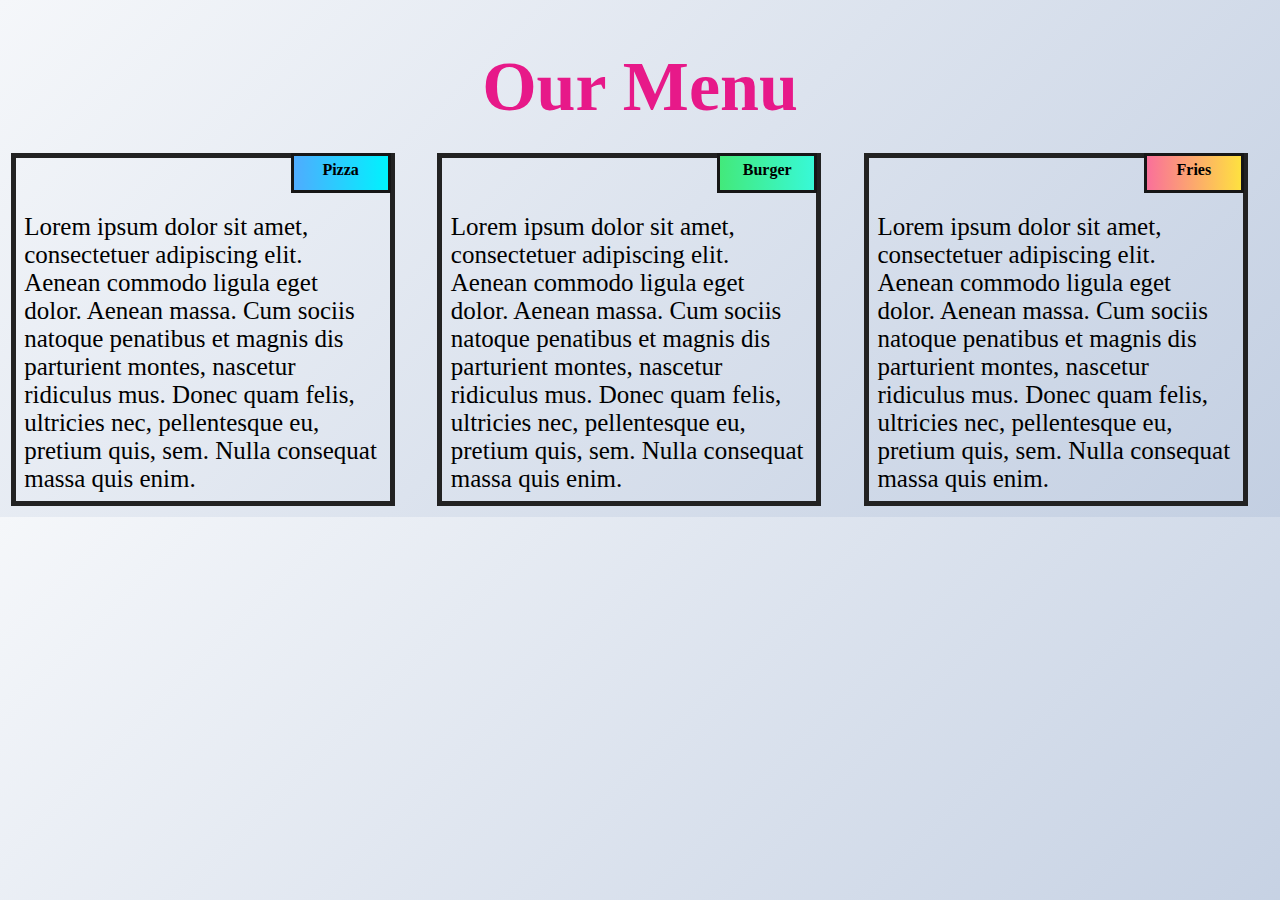
<file: module-2 assignment/index.html>
<!DOCTYPE html>
<html>
<head>

<title>Responsive Layout</title>
<meta name="viewport" content="width=device-width, initial-scale=1">
<link rel="stylesheet" type="text/css" href="style.css">

</head>
<body>
<h1>Our Menu</h1>



<div class="col-lg-4 col-md-6 col-sm-12">
  <div class="box">
    <p class="content-name menu-item1">Pizza</p>
    <p class="content">Lorem ipsum dolor sit amet, consectetuer adipiscing elit. Aenean commodo ligula eget dolor. Aenean massa. Cum sociis natoque penatibus et magnis dis parturient montes, nascetur ridiculus mus. Donec quam felis, ultricies nec, pellentesque eu, pretium quis, sem. Nulla consequat massa quis enim.</p>
  </div>
</div>

<div class="col-lg-4 col-md-6 col-sm-12">
  <div class="box">
     <p class="content-name menu-item2">Burger</p>
     <p class="content">Lorem ipsum dolor sit amet, consectetuer adipiscing elit. Aenean commodo ligula eget dolor. Aenean massa. Cum sociis natoque penatibus et magnis dis parturient montes, nascetur ridiculus mus. Donec quam felis, ultricies nec, pellentesque eu, pretium quis, sem. Nulla consequat massa quis enim.</p>
  </div>
</div>

<div class="col-lg-4 col-md-12 col-sm-12">
  <div class="box">
    <p class="content-name menu-item3">Fries</p>
    <p class="content">Lorem ipsum dolor sit amet, consectetuer adipiscing elit. Aenean commodo ligula eget dolor. Aenean massa. Cum sociis natoque penatibus et magnis dis parturient montes, nascetur ridiculus mus. Donec quam felis, ultricies nec, pellentesque eu, pretium quis, sem. Nulla consequat massa quis enim.</p>
  </div>	
</div>

</body>
</html>
</file>
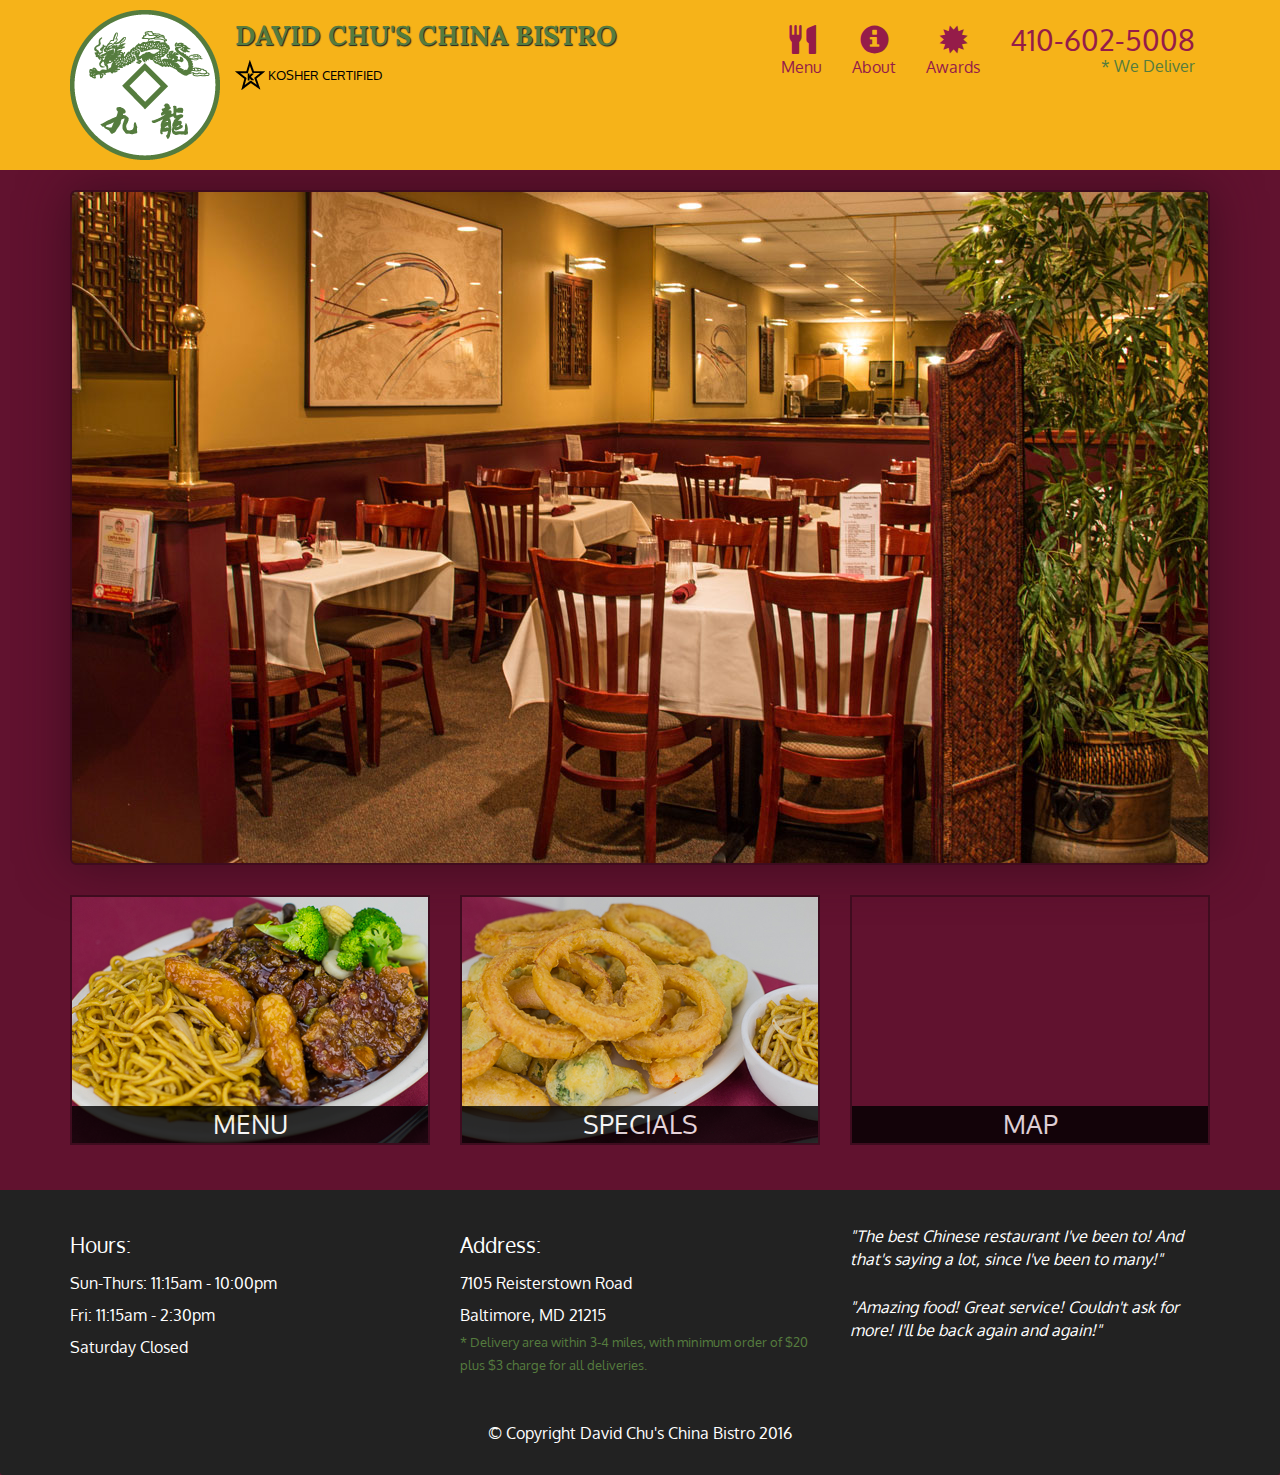
<file: Lecture63/after/index.html>
<!doctype html>
<html lang="en">
  <head>
    <meta charset="utf-8">
    <meta http-equiv="X-UA-Compatible" content="IE=edge">
    <meta name="viewport" content="width=device-width, initial-scale=1">
    <title>David Chu's China Bistro</title>
    <link rel="stylesheet" href="css/bootstrap.min.css">
    <link rel="stylesheet" href="css/styles.css">
    <link href='https://fonts.googleapis.com/css?family=Oxygen:400,300,700' rel='stylesheet' type='text/css'>
    <link href='https://fonts.googleapis.com/css?family=Lora' rel='stylesheet' type='text/css'>
  </head>
<body>
  <header>
    <nav id="header-nav" class="navbar navbar-default">
      <div class="container">
        <div class="navbar-header">
          <a href="index.html" class="pull-left visible-md visible-lg">
            <div id="logo-img"></div>
          </a>

          <div class="navbar-brand">
            <a href="index.html"><h1>David Chu's China Bistro</h1></a>
            <p>
              <img src="images/star-k-logo.png" alt="Kosher certification">
              <span>Kosher Certified</span>
            </p>
          </div>

          <button id="navbarToggle" type="button" class="navbar-toggle collapsed" data-toggle="collapse" data-target="#collapsable-nav" aria-expanded="false">
            <span class="sr-only">Toggle navigation</span>
            <span class="icon-bar"></span>
            <span class="icon-bar"></span>
            <span class="icon-bar"></span>
          </button>
        </div>
        
        <div id="collapsable-nav" class="collapse navbar-collapse">
           <ul id="nav-list" class="nav navbar-nav navbar-right">
            <li id="navHomeButton" class="visible-xs active">
              <a href="index.html">
                <span class="glyphicon glyphicon-home"></span> Home</a>
            </li>
            <li id="navMenuButton">
              <a href="#" onclick="$dc.loadMenuCategories();">
                <span class="glyphicon glyphicon-cutlery"></span><br class="hidden-xs"> Menu</a>
            </li>
            <li>
              <a href="#">
                <span class="glyphicon glyphicon-info-sign"></span><br class="hidden-xs"> About</a>
            </li>
            <li>
              <a href="#">
                <span class="glyphicon glyphicon-certificate"></span><br class="hidden-xs"> Awards</a>
            </li>
            <li id="phone" class="hidden-xs">
              <a href="tel:410-602-5008">
                <span>410-602-5008</span></a><div>* We Deliver</div>
            </li>
          </ul><!-- #nav-list -->
        </div><!-- .collapse .navbar-collapse -->
      </div><!-- .container -->
    </nav><!-- #header-nav -->
  </header>

  <div id="call-btn" class="visible-xs">
    <a class="btn" href="tel:410-602-5008">
    <span class="glyphicon glyphicon-earphone"></span>
    410-602-5008
    </a>
  </div>
  <div id="xs-deliver" class="text-center visible-xs">* We Deliver</div>

  <div id="main-content" class="container"></div>

  <footer class="panel-footer">
    <div class="container">
      <div class="row">
        <section id="hours" class="col-sm-4">
          <span>Hours:</span><br>
          Sun-Thurs: 11:15am - 10:00pm<br>
          Fri: 11:15am - 2:30pm<br>
          Saturday Closed
          <hr class="visible-xs">
        </section>
        <section id="address" class="col-sm-4">
          <span>Address:</span><br>
          7105 Reisterstown Road<br>
          Baltimore, MD 21215
          <p>* Delivery area within 3-4 miles, with minimum order of $20 plus $3 charge for all deliveries.</p>
          <hr class="visible-xs">
        </section>
        <section id="testimonials" class="col-sm-4">
          <p>"The best Chinese restaurant I've been to! And that's saying a lot, since I've been to many!"</p>
          <p>"Amazing food! Great service! Couldn't ask for more! I'll be back again and again!"</p>
        </section>
      </div>
      <div class="text-center">&copy; Copyright David Chu's China Bistro 2016</div>
    </div>
  </footer>

  <!-- jQuery (Bootstrap JS plugins depend on it) -->
  <script src="js/jquery-2.1.4.min.js"></script>
  <script src="js/bootstrap.min.js"></script>
  <script src="js/ajax-utils.js"></script>
  <script src="js/script.js"></script>
</body>
</html>
</file>
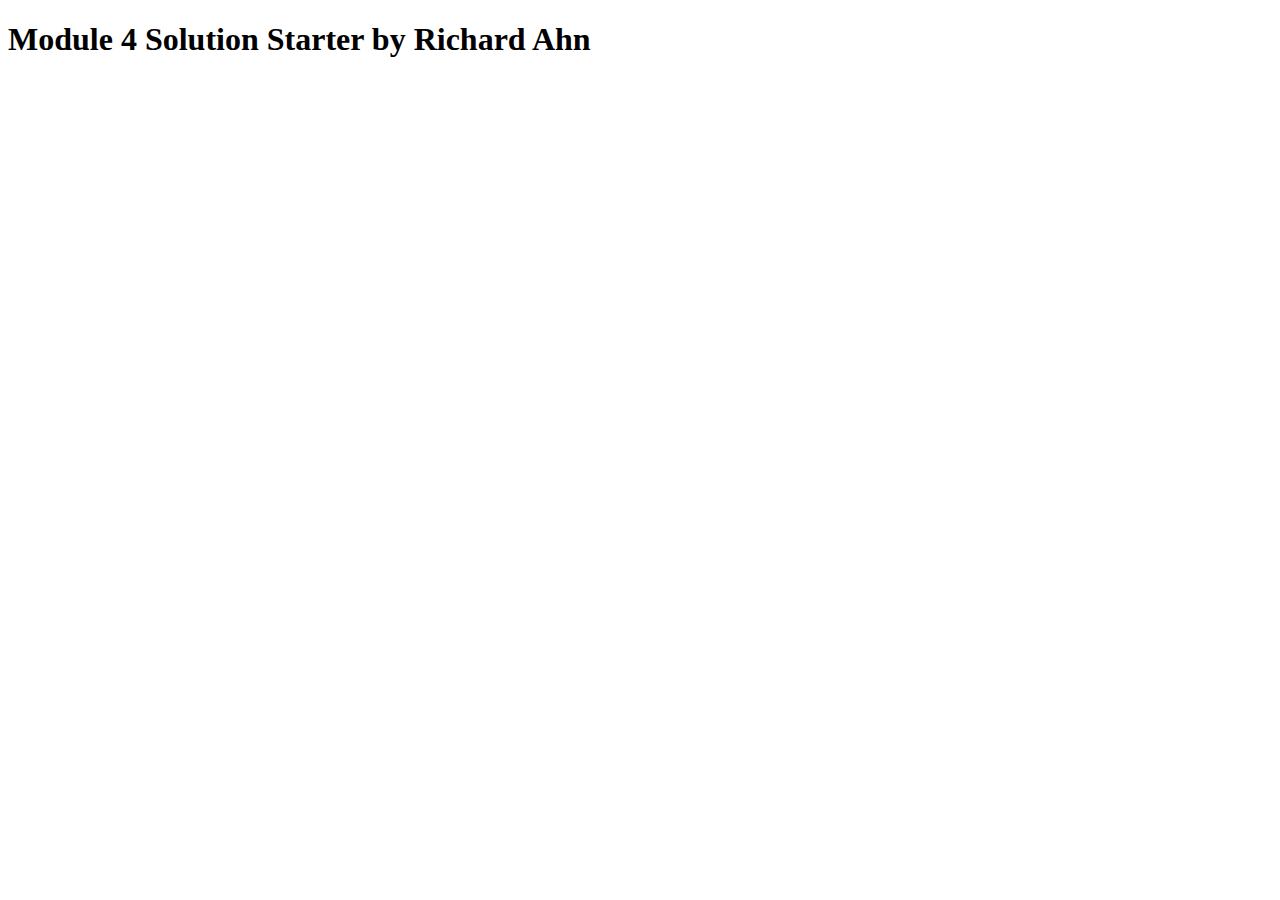
<file: module4/easier/index.html>
<!DOCTYPE html> 
<html>
<head>
  <meta charset="utf-8">
  <title>Module 4 Solution Starter</title>
  <script src="SpeakHello.js"></script>
  <script src="SpeakGoodBye.js"></script>
  <script src="script.js"></script>
</head>
<body>
  <h1>Module 4 Solution Starter by Richard Ahn</h1>
</body>
</html>
</file>
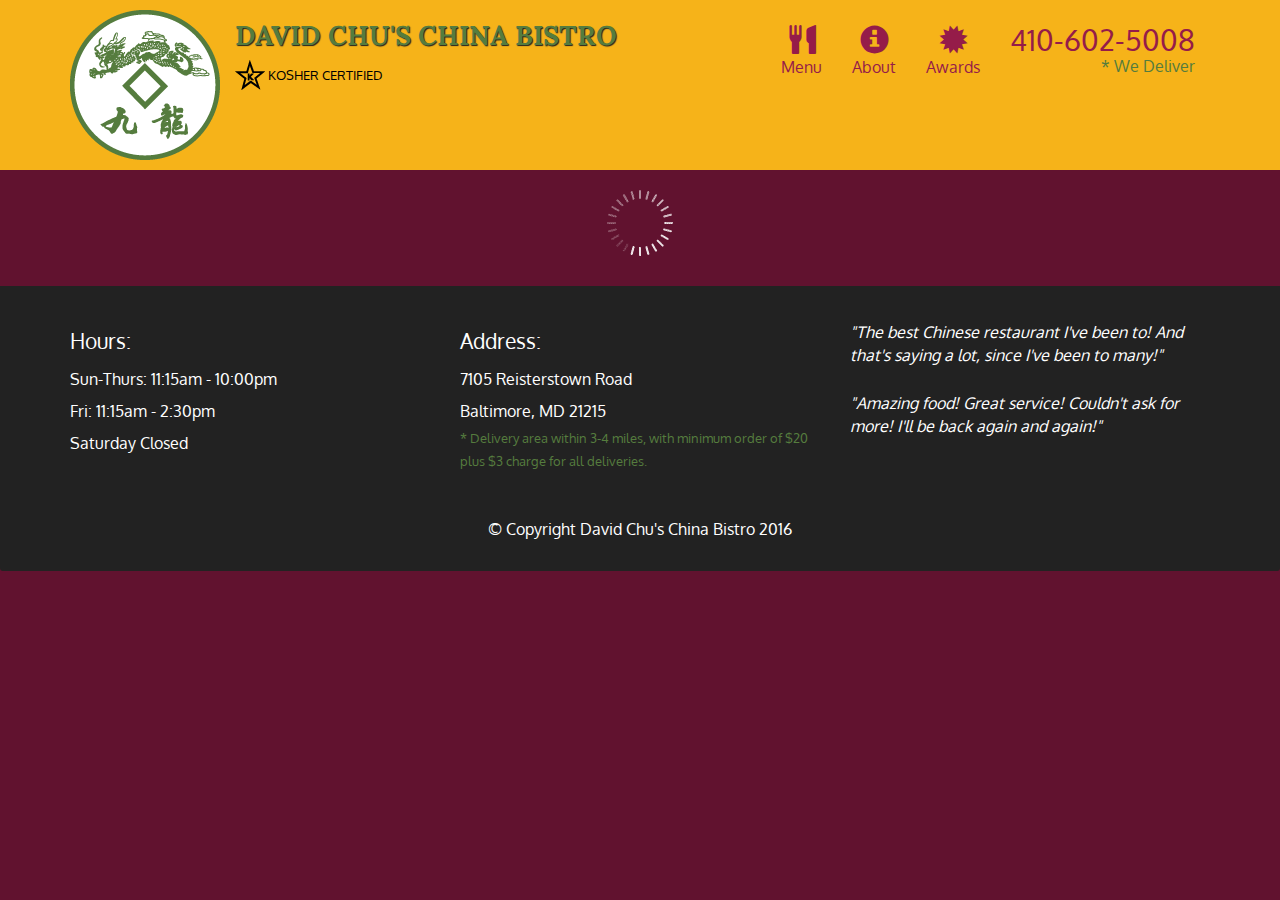
<file: module5/assignment5-solution-starter/index.html>
<!doctype html>
<html lang="en">
  <head>
    <meta charset="utf-8">
    <meta http-equiv="X-UA-Compatible" content="IE=edge">
    <meta name="viewport" content="width=device-width, initial-scale=1">
    <title>David Chu's China Bistro</title>
    <link rel="stylesheet" href="css/bootstrap.min.css">
    <link rel="stylesheet" href="css/styles.css">
    <link href='https://fonts.googleapis.com/css?family=Oxygen:400,300,700' rel='stylesheet' type='text/css'>
    <link href='https://fonts.googleapis.com/css?family=Lora' rel='stylesheet' type='text/css'>
  </head>
<body>
  <header>
    <nav id="header-nav" class="navbar navbar-default">
      <div class="container">
        <div class="navbar-header">
          <a href="index.html" class="pull-left visible-md visible-lg">
            <div id="logo-img"></div>
          </a>

          <div class="navbar-brand">
            <a href="index.html"><h1>David Chu's China Bistro</h1></a>
            <p>
              <img src="images/star-k-logo.png" alt="Kosher certification">
              <span>Kosher Certified</span>
            </p>
          </div>

          <button id="navbarToggle" type="button" class="navbar-toggle collapsed" data-toggle="collapse" data-target="#collapsable-nav" aria-expanded="false">
            <span class="sr-only">Toggle navigation</span>
            <span class="icon-bar"></span>
            <span class="icon-bar"></span>
            <span class="icon-bar"></span>
          </button>
        </div>
        
        <div id="collapsable-nav" class="collapse navbar-collapse">
           <ul id="nav-list" class="nav navbar-nav navbar-right">
            <li id="navHomeButton" class="visible-xs active">
              <a href="index.html">
                <span class="glyphicon glyphicon-home"></span> Home</a>
            </li>
            <li id="navMenuButton">
              <a href="#" onclick="$dc.loadMenuCategories();">
                <span class="glyphicon glyphicon-cutlery"></span><br class="hidden-xs"> Menu</a>
            </li>
            <li>
              <a href="#">
                <span class="glyphicon glyphicon-info-sign"></span><br class="hidden-xs"> About</a>
            </li>
            <li>
              <a href="#">
                <span class="glyphicon glyphicon-certificate"></span><br class="hidden-xs"> Awards</a>
            </li>
            <li id="phone" class="hidden-xs">
              <a href="tel:410-602-5008">
                <span>410-602-5008</span></a><div>* We Deliver</div>
            </li>
          </ul><!-- #nav-list -->
        </div><!-- .collapse .navbar-collapse -->
      </div><!-- .container -->
    </nav><!-- #header-nav -->
  </header>

  <div id="call-btn" class="visible-xs">
    <a class="btn" href="tel:410-602-5008">
    <span class="glyphicon glyphicon-earphone"></span>
    410-602-5008
    </a>
  </div>
  <div id="xs-deliver" class="text-center visible-xs">* We Deliver</div>

  <div id="main-content" class="container"></div>

  <footer class="panel-footer">
    <div class="container">
      <div class="row">
        <section id="hours" class="col-sm-4">
          <span>Hours:</span><br>
          Sun-Thurs: 11:15am - 10:00pm<br>
          Fri: 11:15am - 2:30pm<br>
          Saturday Closed
          <hr class="visible-xs">
        </section>
        <section id="address" class="col-sm-4">
          <span>Address:</span><br>
          7105 Reisterstown Road<br>
          Baltimore, MD 21215
          <p>* Delivery area within 3-4 miles, with minimum order of $20 plus $3 charge for all deliveries.</p>
          <hr class="visible-xs">
        </section>
        <section id="testimonials" class="col-sm-4">
          <p>"The best Chinese restaurant I've been to! And that's saying a lot, since I've been to many!"</p>
          <p>"Amazing food! Great service! Couldn't ask for more! I'll be back again and again!"</p>
        </section>
      </div>
      <div class="text-center">&copy; Copyright David Chu's China Bistro 2016</div>
    </div>
  </footer>

  <!-- jQuery (Bootstrap JS plugins depend on it) -->
  <script src="js/jquery-2.1.4.min.js"></script>
  <script src="js/bootstrap.min.js"></script>
  <script src="js/ajax-utils.js"></script>
  <script src="js/script.js"></script>
</body>
</html>
</file>
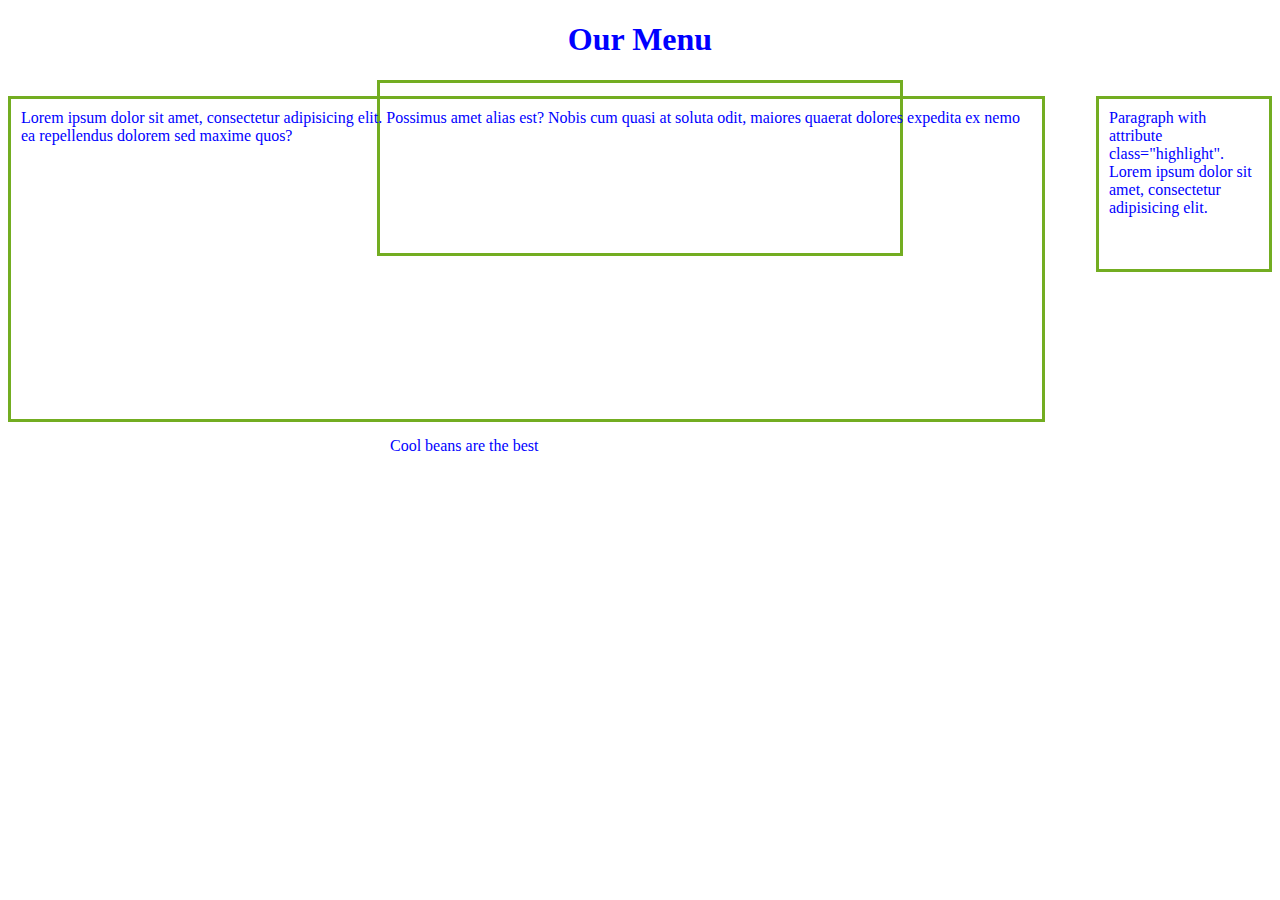
<file: module-2 assignment/index2.html>
<!DOCTYPE html>
<html>
<head>
<meta charset="utf-8">
<title>Menu Assignment</title>
<style>

/* all h2 elements */
h1 {
  color: #404040;
  text-align: center;
}
/* all with class="highlight" */
/*let's use absolute positioning for the tablet size*/
/*Let's use relative positioning for the computer and phone size*/

p {
  border: 1px solid black;
  margin-bottom: 15px;
}
.highlight {
  font-size: 20px;
  font-weight: bold;
  font-style: italic;
  background-color: green;
  opacity: .6;
}

.right {
  float: right;
  width: 300px;
  border: 3px solid #73AD21;
  padding: 10px;
}

.left {
  float: left;
  width: 300px;
  border: 3px solid #73AD21;
  padding: 10px;
}

.center {
  float: center;
  width: 300px;
  border: 3px solid #73AD21;
  padding: 10px;
}

#p1 {
  /*background-color: #A52A2A;*/
  width: 300px;
  height: 300px;
  border: 3px solid #73AD21;
  padding: 10px;
}
#p2 {
  /*background-color: #DEB887;*/
  width: 50px;
  height: 50px;
  border: 3px solid #73AD21;
  padding: 10px;
}

#p3 {
  /*background-color: #92da8f;*/
  width: 50px;
  height: 50px;  
  border: 3px solid #73AD21;
  padding: 10px;
}


/********** Desktop dimensions **********/
@media (min-width: 992px) {
  #p1 {
    width: 80%;
    float: left;
    text-align: left;
    
  }
  #p2 {
    width: 150px;
    height: 150px;
    float: right;
    text-align: left;
  }
  #p3 {
    width: 500px;
    height: 150px;
    margin: auto;
    text-align: left;
  }
}



/********** Tablet dimensions **********/
@media (min-width: 768px) and (max-width: 991px){
  #p1 {
    width: 30%;
    float: left;
    text-align: left;
  }
  #p2 {
    width: 150px;
    height: 150px;
    float: right;
    text-align: left;
  }
  #p3 {
    width: 500px;
    height: 150px;
    margin: auto;
    text-align: left;
  }
}


/********** mobile dimensions **********/
@media (max-width: 767px){
  #p1 {
    width: 80%;
    text-align: center;
    margin: auto;
  }
  #p2 {
    width: 150px;
    height: 150px;
    margin: auto;
    text-align: center;
  }
  #p3 {
    width: 500px;
    height: 150px;
    margin: auto;
    text-align: center;
  }
}





/* element with id="mainPoint" */
#mainPoint {
  font-size: 24px;
  font-weight: bold;
  background-color: red;
  opacity: .7;
}

/* all p AND h1 elements */
p, h1 {
  color: blue;
  text-align: center;
}

</style>
</head>
<body>

<h1>Our Menu</h1>
<p id="p1">Lorem ipsum dolor sit amet, consectetur adipisicing elit. Possimus amet alias est? Nobis cum quasi at soluta odit, maiores quaerat dolores expedita ex nemo ea repellendus dolorem sed maxime quos?</p>
<p id="p2">Paragraph with attribute class="highlight". Lorem ipsum dolor sit amet, consectetur adipisicing elit.</p>
<p id="p3">Cool beans are the best </p>

</body>
</html>
</file>
<file: module-2 assignment/style.css>
* {
  box-sizing: border-box;
}

body {
  margin: 0;
  padding: 0;
  font-family: "Candara";
  background-image: linear-gradient(135deg, #f5f7fa 0%, #c3cfe2 100%);
}

.row {
  margin-top: 5%;
  margin-bottom: 5%;
}

h1 {
  margin-bottom: 15px;
  text-align: center;
  color: #e71989;
  font-size: 70px;
}

.box {
  width: 100%;
  overflow: none;
}

.content-name {
  overflow: none;
  text-align: center;
  border: 3px solid rgb(22, 22, 22);
  width: 100px;
  height: 40px;
  padding: 5px;
  float: right;
  margin-right: 36px;
  margin-top: 0px;
  font-weight: bold;
  position: relative;
}

.content {
  border: 5px solid rgb(34, 34, 34);
  width: 90%;
  height: auto;
  margin: 2.5%;
  color: black;
  font-size: 25px;
  padding: 2%;
  padding-top: 55px;
}

.menu-item1 {
  background-image: linear-gradient(to right, #4facfe 0%, #00f2fe 100%);
}

.menu-item2 {
  background-image: linear-gradient(to right, #43e97b 0%, #38f9d7 100%);
}
.menu-item3 {
  background-image: linear-gradient(to right, #fa709a 0%, #fee140 100%);
}

/********** Large devices only **********/
@media (min-width: 992px) {
  .col-lg-4 {
    float: left;
    width: 33.33%;
  }
}
/********** Medium devices only **********/
@media (min-width: 768px) and (max-width: 991px) {
  .col-md-6 {
    float: left;
    width: 50%;
  }
  .col-md-12 {
    float: left;
    margin-left: -10px;
    width: 100%;
  }
  .menu-item3 {
    margin-right: 65px;
    width: 100px;
  }
}

@media (min-width: 0px) and (max-width: 767px) {
  .col-sm-12 {
    float: left;
    width: 100%;
  }
  .content-name {
    margin-right: 30px;
  }
}
</file>
<file: Lecture63/after/css/styles.css>
body {
  font-size: 16px;
  color: #fff;
  background-color: #61122f;
  font-family: 'Oxygen', sans-serif;
}

/** HEADER **/
#header-nav {
  background-color: #f6b319;
  border-radius: 0;
  border: 0;
}

#logo-img {
  background: url('../images/restaurant-logo_large.png') no-repeat;
  width: 150px;
  height: 150px;
  margin: 10px 15px 10px 0;
}

.navbar-brand {
  padding-top: 25px;
}
.navbar-brand h1 { /* Restaurant name */
  font-family: 'Lora', serif;
  color: #557c3e;
  font-size: 1.5em;
  text-transform: uppercase;
  font-weight: bold;
  text-shadow: 1px 1px 1px #222;
  margin-top: 0;
  margin-bottom: 0;
  line-height: .75;
}
.navbar-brand a:hover, .navbar-brand a:focus {
  text-decoration: none;
}
.navbar-brand p { /* Kosher cert */
  color: #000;
  text-transform: uppercase;
  font-size: .7em;
  margin-top: 15px;
}
.navbar-brand p span { /* Star-K */
  vertical-align: middle;
}

#nav-list {
  margin-top: 10px;
}
#nav-list a {
  color: #951C49;
  text-align: center;
}
#nav-list a:hover {
  background: #E7E7E7;
}
#nav-list a span {
  font-size: 1.8em;
}

#phone {
  margin-top: 5px;
}
#phone a { /* Phone number */
  text-align: right;
  padding-bottom: 0;
}
#phone div { /* We Deliver */
  color: #557c3e;
  text-align: right;
  padding-right: 15px;
}

.navbar-header button.navbar-toggle, .navbar-header .icon-bar {
  border: 1px solid #61122f;
}
.navbar-header button.navbar-toggle {
  clear: both;
  margin-top: -30px;
}
/* END HEADER */

/* FOOTER */
.panel-footer {
  margin-top: 30px;
  padding-top: 35px;
  padding-bottom: 30px;
  background-color: #222;
  border-top: 0;
}
.panel-footer div.row {
  margin-bottom: 35px;
}
#hours, #address {
  line-height: 2;
}
#hours > span, #address > span {
  font-size: 1.3em;
}
#address p {
  color: #557c3e;
  font-size: .8em;
  line-height: 1.8;
}
#testimonials {
  font-style: italic;
}
#testimonials p:nth-child(2) {
  margin-top: 25px;
}
/* END FOOTER */



/* HOME PAGE */
.container .jumbotron {
  box-shadow: 0 0 50px #3F0C1F;
  border: 2px solid #3F0C1F;
}

#menu-tile, #specials-tile, #map-tile {
  height: 250px;
  width: 100%;
  margin-bottom: 15px;
  position: relative;
  border: 2px solid #3F0C1F;
  overflow: hidden;
}
#menu-tile:hover, #specials-tile:hover, #map-tile:hover {
  box-shadow: 0 1px 5px 1px #cccccc;
}
#menu-tile {
  background: url('../images/menu-tile.jpg') no-repeat;
  background-position: center;
}
#specials-tile {
  background: url('../images/specials-tile.jpg') no-repeat;
  background-position: center;
}
#menu-tile span, #specials-tile span, #map-tile span {
  position: absolute;
  bottom: 0;
  right: 0;
  width: 100%;
  text-align: center;
  font-size: 1.6em;
  text-transform: uppercase;
  background-color: #000;
  color: #fff;
  opacity: .8;
}
/* END HOME PAGE */

/* MENU CATEGORIES PAGE */
.category-tile { 
  position: relative;
  border: 2px solid #3F0C1F;
  overflow: hidden;
  width: 200px;
  height: 200px;
  margin: 0 auto 15px;
}
.category-tile span {
  position: absolute;
  bottom: 0;
  right: 0;
  width: 100%;
  text-align: center;
  font-size: 1.2em;
  text-transform: uppercase;
  background-color: #000;
  color: #fff;
  opacity: .8;
}
.category-tile:hover {
  box-shadow: 0 1px 5px 1px #cccccc;
}

#menu-categories-title + div {
  margin-bottom: 50px;
}
/* END MENU CATEGORIES PAGE */

/* SINGLE CATEGORY PAGE */
.menu-item-tile {
  margin-bottom: 25px;
}
.menu-item-tile hr {
  width: 80%;
}
.menu-item-tile .menu-item-price {
  font-size: 1.1em;
  text-align: right;
  margin-top: -15px;
  margin-right: -15px;
}
.menu-item-tile .menu-item-price span {
  font-size: .6em;
}
.menu-item-photo {
  position: relative;
  border: 2px solid #3F0C1F; 
  overflow: hidden;
  padding: 0;
  margin-right: -15px;
  margin-left: auto;
  margin-bottom: 20px;
  max-width: 250px;
}
.menu-item-photo div {
  position: absolute;
  bottom: 0;
  right: 0;
  width: 80px;
  background-color: #557c3e;
  text-align: center;
}
.menu-item-description {
  padding-right: 30px;
}
h3.menu-item-title {
  margin: 0 0 10px;
}
.menu-item-details {
  font-size: .9em;
  font-style: italic;
}
/* END SINGLE CATEGORY PAGE */


/********** Large devices only **********/
@media (min-width: 1200px) {
  .container .jumbotron {
    background: url('../images/jumbotron_1200.jpg') no-repeat;
    height: 675px;
  }
}

/********** Medium devices only **********/
@media (min-width: 992px) and (max-width: 1199px) {
  /* Header */
  #logo-img {
    background: url('../images/restaurant-logo_medium.png') no-repeat;
    width: 100px;
    height: 100px;
    margin: 5px 5px 5px 0;
  }
  /* End Header */

  /* Home Page */
  .container .jumbotron {
    background: url('../images/jumbotron_992.jpg') no-repeat;
    height: 558px;
  }
  /* End Home Page */
}

/********** Small devices only **********/
@media (min-width: 768px) and (max-width: 991px) {
  /* Home Page */
  .container .jumbotron {
    background: url('../images/jumbotron_768.jpg') no-repeat;
    height: 432px;
  }
  /* End Home Page */
}

/********** Extra small devices only **********/
@media (max-width: 767px) {
  /* Header */
  .navbar-brand {
    padding-top: 10px;
    height: 80px;
  }
  .navbar-brand h1 { /* Restaurant name */
    padding-top: 10px;
    font-size: 5vw; /* 1vw = 1% of viewport width */
  }
  .navbar-brand p { /* Kosher cert */
    font-size: .6em;
    margin-top: 12px;
  }
  .navbar-brand p img { /* Star-K */
    height: 20px;
  }

  #collapsable-nav a { /* Collapsed nav menu text */
    font-size: 1.2em;
  }
  #collapsable-nav a span { /* Collapsed nav menu glyph */
    font-size: 1em;
    margin-right: 5px;
  }

  #call-btn > a {
    font-size: 1.5em;
    display: block;
    margin: 0 20px;
    padding: 10px;
    border: 2px solid #fff;
    background-color: #f6b319;
    color: #951c49;
  }
  #xs-deliver {
    margin-top: 5px;
    font-size: .7em;
    letter-spacing: .1em;
    text-transform: uppercase;
  }
  /* End Header */

  /* Footer */
  .panel-footer section {
    margin-bottom: 30px;
    text-align: center;
  }
  .panel-footer section:nth-child(3) {
    margin-bottom: 0; /* margin already exists on the whole row */
  }
  .panel-footer section hr {
    width: 50%;
  }
  /* End Footer */

  /* Home Page */
  .container .jumbotron {
    margin-top: 30px;
    padding: 0;
  }
  #menu-tile, #specials-tile {
    width: 360px;
    margin: 0 auto 15px;
  }

  .menu-item-photo {
    margin-right: auto;
  }
  .menu-item-tile .menu-item-price {
    text-align: center;
  }
  .menu-item-description {
    text-align: center;;
  }
}


/********** Super extra small devices Only :-) (e.g., iPhone 4) **********/
@media (max-width: 479px) {
  /* Header */
  .navbar-brand h1 { /* Restaurant name */
    padding-top: 5px;
    font-size: 6vw;
  }
  /* End Header */
  
  /* Home page */
  #menu-tile, #specials-tile {
    width: 280px;
    margin: 0 auto 15px;
  }

  .col-xxs-12 {
    position: relative;
    min-height: 1px;
    padding-right: 15px;
    padding-left: 15px;
    float: left;
    width: 100%;
  }
}
</file>
<file: module5/assignment5-solution-starter/css/styles.css>
body {
  font-size: 16px;
  color: #fff;
  background-color: #61122f;
  font-family: 'Oxygen', sans-serif;
}

/** HEADER **/
#header-nav {
  background-color: #f6b319;
  border-radius: 0;
  border: 0;
}

#logo-img {
  background: url('../images/restaurant-logo_large.png') no-repeat;
  width: 150px;
  height: 150px;
  margin: 10px 15px 10px 0;
}

.navbar-brand {
  padding-top: 25px;
}
.navbar-brand h1 { /* Restaurant name */
  font-family: 'Lora', serif;
  color: #557c3e;
  font-size: 1.5em;
  text-transform: uppercase;
  font-weight: bold;
  text-shadow: 1px 1px 1px #222;
  margin-top: 0;
  margin-bottom: 0;
  line-height: .75;
}
.navbar-brand a:hover, .navbar-brand a:focus {
  text-decoration: none;
}
.navbar-brand p { /* Kosher cert */
  color: #000;
  text-transform: uppercase;
  font-size: .7em;
  margin-top: 15px;
}
.navbar-brand p span { /* Star-K */
  vertical-align: middle;
}

#nav-list {
  margin-top: 10px;
}
#nav-list a {
  color: #951C49;
  text-align: center;
}
#nav-list a:hover {
  background: #E7E7E7;
}
#nav-list a span {
  font-size: 1.8em;
}

#phone {
  margin-top: 5px;
}
#phone a { /* Phone number */
  text-align: right;
  padding-bottom: 0;
}
#phone div { /* We Deliver */
  color: #557c3e;
  text-align: right;
  padding-right: 15px;
}

.navbar-header button.navbar-toggle, .navbar-header .icon-bar {
  border: 1px solid #61122f;
}
.navbar-header button.navbar-toggle {
  clear: both;
  margin-top: -30px;
}
/* END HEADER */

/* FOOTER */
.panel-footer {
  margin-top: 30px;
  padding-top: 35px;
  padding-bottom: 30px;
  background-color: #222;
  border-top: 0;
}
.panel-footer div.row {
  margin-bottom: 35px;
}
#hours, #address {
  line-height: 2;
}
#hours > span, #address > span {
  font-size: 1.3em;
}
#address p {
  color: #557c3e;
  font-size: .8em;
  line-height: 1.8;
}
#testimonials {
  font-style: italic;
}
#testimonials p:nth-child(2) {
  margin-top: 25px;
}
/* END FOOTER */



/* HOME PAGE */
.container .jumbotron {
  box-shadow: 0 0 50px #3F0C1F;
  border: 2px solid #3F0C1F;
}

#menu-tile, #specials-tile, #map-tile {
  height: 250px;
  width: 100%;
  margin-bottom: 15px;
  position: relative;
  border: 2px solid #3F0C1F;
  overflow: hidden;
}
#menu-tile:hover, #specials-tile:hover, #map-tile:hover {
  box-shadow: 0 1px 5px 1px #cccccc;
}
#menu-tile {
  background: url('../images/menu-tile.jpg') no-repeat;
  background-position: center;
}
#specials-tile {
  background: url('../images/specials-tile.jpg') no-repeat;
  background-position: center;
}
#menu-tile span, #specials-tile span, #map-tile span {
  position: absolute;
  bottom: 0;
  right: 0;
  width: 100%;
  text-align: center;
  font-size: 1.6em;
  text-transform: uppercase;
  background-color: #000;
  color: #fff;
  opacity: .8;
}
/* END HOME PAGE */

/* MENU CATEGORIES PAGE */
.category-tile { 
  position: relative;
  border: 2px solid #3F0C1F;
  overflow: hidden;
  width: 200px;
  height: 200px;
  margin: 0 auto 15px;
}
.category-tile span {
  position: absolute;
  bottom: 0;
  right: 0;
  width: 100%;
  text-align: center;
  font-size: 1.2em;
  text-transform: uppercase;
  background-color: #000;
  color: #fff;
  opacity: .8;
}
.category-tile:hover {
  box-shadow: 0 1px 5px 1px #cccccc;
}

#menu-categories-title + div {
  margin-bottom: 50px;
}
/* END MENU CATEGORIES PAGE */

/* SINGLE CATEGORY PAGE */
.menu-item-tile {
  margin-bottom: 25px;
}
.menu-item-tile hr {
  width: 80%;
}
.menu-item-tile .menu-item-price {
  font-size: 1.1em;
  text-align: right;
  margin-top: -15px;
  margin-right: -15px;
}
.menu-item-tile .menu-item-price span {
  font-size: .6em;
}
.menu-item-photo {
  position: relative;
  border: 2px solid #3F0C1F; 
  overflow: hidden;
  padding: 0;
  margin-right: -15px;
  margin-left: auto;
  margin-bottom: 20px;
  max-width: 250px;
}
.menu-item-photo div {
  position: absolute;
  bottom: 0;
  right: 0;
  width: 80px;
  background-color: #557c3e;
  text-align: center;
}
.menu-item-description {
  padding-right: 30px;
}
h3.menu-item-title {
  margin: 0 0 10px;
}
.menu-item-details {
  font-size: .9em;
  font-style: italic;
}
/* END SINGLE CATEGORY PAGE */


/********** Large devices only **********/
@media (min-width: 1200px) {
  .container .jumbotron {
    background: url('../images/jumbotron_1200.jpg') no-repeat;
    height: 675px;
  }
}

/********** Medium devices only **********/
@media (min-width: 992px) and (max-width: 1199px) {
  /* Header */
  #logo-img {
    background: url('../images/restaurant-logo_medium.png') no-repeat;
    width: 100px;
    height: 100px;
    margin: 5px 5px 5px 0;
  }
  /* End Header */

  /* Home Page */
  .container .jumbotron {
    background: url('../images/jumbotron_992.jpg') no-repeat;
    height: 558px;
  }
  /* End Home Page */
}

/********** Small devices only **********/
@media (min-width: 768px) and (max-width: 991px) {
  /* Home Page */
  .container .jumbotron {
    background: url('../images/jumbotron_768.jpg') no-repeat;
    height: 432px;
  }
  /* End Home Page */
}

/********** Extra small devices only **********/
@media (max-width: 767px) {
  /* Header */
  .navbar-brand {
    padding-top: 10px;
    height: 80px;
  }
  .navbar-brand h1 { /* Restaurant name */
    padding-top: 10px;
    font-size: 5vw; /* 1vw = 1% of viewport width */
  }
  .navbar-brand p { /* Kosher cert */
    font-size: .6em;
    margin-top: 12px;
  }
  .navbar-brand p img { /* Star-K */
    height: 20px;
  }

  #collapsable-nav a { /* Collapsed nav menu text */
    font-size: 1.2em;
  }
  #collapsable-nav a span { /* Collapsed nav menu glyph */
    font-size: 1em;
    margin-right: 5px;
  }

  #call-btn > a {
    font-size: 1.5em;
    display: block;
    margin: 0 20px;
    padding: 10px;
    border: 2px solid #fff;
    background-color: #f6b319;
    color: #951c49;
  }
  #xs-deliver {
    margin-top: 5px;
    font-size: .7em;
    letter-spacing: .1em;
    text-transform: uppercase;
  }
  /* End Header */

  /* Footer */
  .panel-footer section {
    margin-bottom: 30px;
    text-align: center;
  }
  .panel-footer section:nth-child(3) {
    margin-bottom: 0; /* margin already exists on the whole row */
  }
  .panel-footer section hr {
    width: 50%;
  }
  /* End Footer */

  /* Home Page */
  .container .jumbotron {
    margin-top: 30px;
    padding: 0;
  }
  #menu-tile, #specials-tile {
    width: 360px;
    margin: 0 auto 15px;
  }

  .menu-item-photo {
    margin-right: auto;
  }
  .menu-item-tile .menu-item-price {
    text-align: center;
  }
  .menu-item-description {
    text-align: center;;
  }
}


/********** Super extra small devices Only :-) (e.g., iPhone 4) **********/
@media (max-width: 479px) {
  /* Header */
  .navbar-brand h1 { /* Restaurant name */
    padding-top: 5px;
    font-size: 6vw;
  }
  /* End Header */
  
  /* Home page */
  #menu-tile, #specials-tile {
    width: 280px;
    margin: 0 auto 15px;
  }

  .col-xxs-12 {
    position: relative;
    min-height: 1px;
    padding-right: 15px;
    padding-left: 15px;
    float: left;
    width: 100%;
  }
}
</file>
